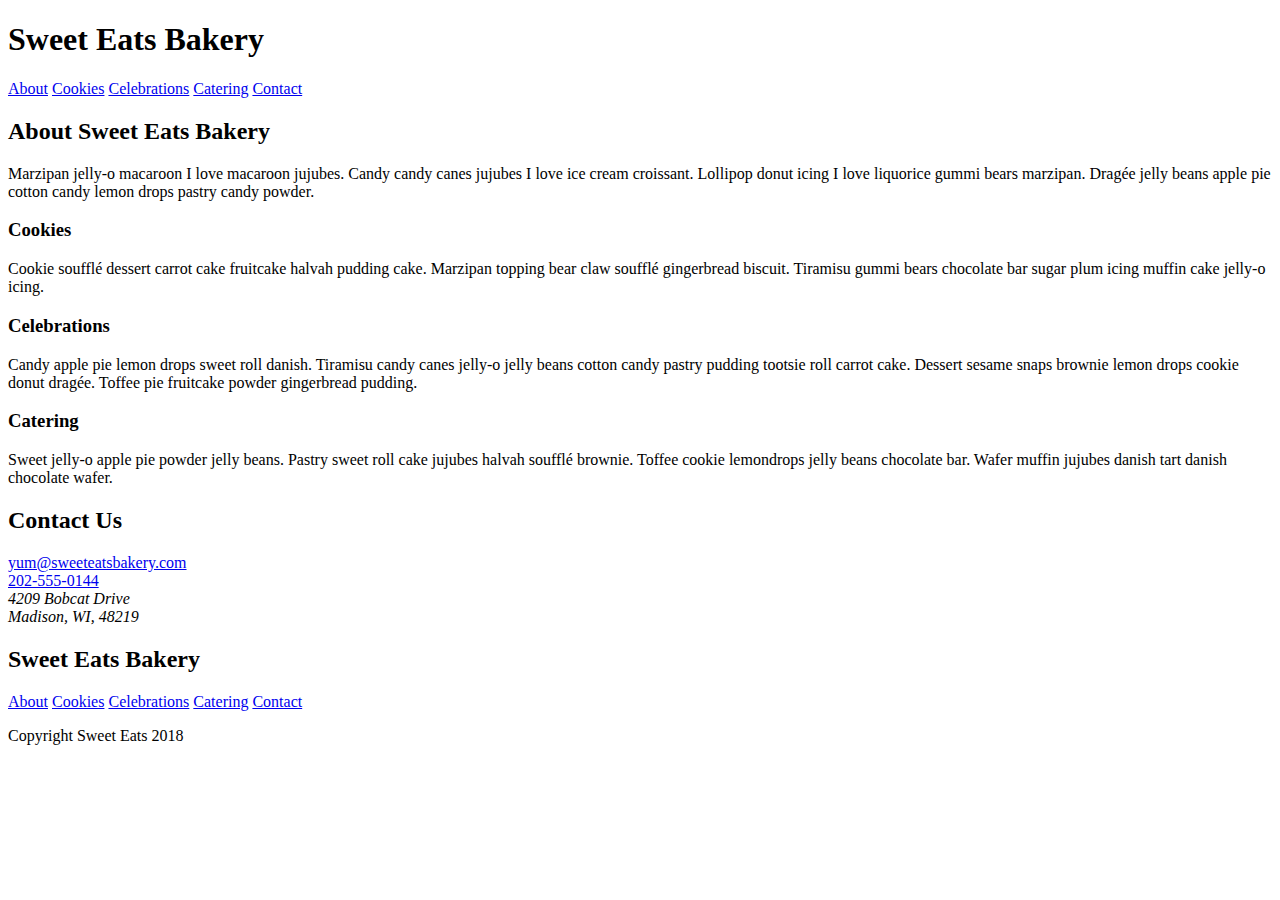
<file: Sprint 3 Module 1 Challenge HTML in VS Code.html>
<!DOCTYPE html>
<html lang="en">

<head>
    <meta charset="UTF-8">
    <!-- import your css file -->
    <link href="https://fonts.googleapis.com/css?family=Gaegu|Roboto" rel="stylesheet">
    <title>Sweet Eats Bakery</title>
</head>

<body>
    <header>
    <!-- company name -->
    <h1>Sweet Eats Bakery</h1>

    <!-- Navigation -->
      <nav>
        <a href="#About">About</a>
        <a href="#Cookies">Cookies</a>
        <a href="#Celebrations">Celebrations</a>
        <a href="#Catering">Catering</a>
        <a href="#Contact">Contact</a>
      </nav>
    </header>
    <!-- Image https://tk-assets.lambdaschool.com/bcf76f62-2431-4c22-b466-2e711f3da2b9_ui-i-bakery-main-header.png -->

    <!-- Marketing header -->
    <section>
        <h2>About Sweet Eats Bakery</h2>

        <p>Marzipan jelly-o macaroon I love macaroon jujubes. Candy candy canes jujubes I love ice cream croissant. Lollipop
        donut icing I love liquorice gummi bears marzipan. Dragée jelly beans apple pie cotton candy lemon drops pastry candy
        powder.</p>
    </section>
    <!-- content -->
    <section>
    <!-- Image https://tk-assets.lambdaschool.com/7393a8fd-c8e5-4003-921f-79e0d546d02c_ui-i-bakery-cookies.png -->
    <h3>Cookies</h3>

        <p>Cookie soufflé dessert carrot cake fruitcake halvah pudding cake. Marzipan topping bear claw soufflé gingerbread
        biscuit. Tiramisu gummi bears chocolate bar sugar plum icing muffin cake jelly-o icing.</p>
    
    <!-- Image https://tk-assets.lambdaschool.com/297378d6-9c89-430f-9d2e-46ae3d5edce8_ui-i-bakery-cupcake-i.png -->
    <h3>Celebrations</h3>

        <p>Candy apple pie lemon drops sweet roll danish. Tiramisu candy canes jelly-o jelly beans cotton candy pastry pudding
        tootsie roll carrot cake. Dessert sesame snaps brownie lemon drops cookie donut dragée. Toffee pie fruitcake powder
        gingerbread pudding.</p>

     <!-- Image https://tk-assets.lambdaschool.com/ab0cb095-5900-476c-b042-aea065d3dbbf_ui-i-bakery-celebrate.png -->
    <h3>Catering</h3>

        <p>Sweet jelly-o apple pie powder jelly beans. Pastry sweet roll cake jujubes halvah soufflé brownie. Toffee cookie
        lemondrops jelly beans chocolate bar. Wafer muffin jujubes danish tart danish chocolate wafer.</p>
    </section>
    
    <section>
    
        <h2>Contact Us</h2>

    <a href="mailto:yum@sweeteatsbakery.com">yum@sweeteatsbakery.com</a><br>
    <a href="tel:202-555-0144">202-555-0144</a>
    <address>4209 Bobcat Drive<br>
    Madison, WI, 48219</address>
    </section>

    <!-- footer -->
    <footer>
   <h2>Sweet Eats Bakery</h2>

    <nav>
        <a href="#About">About</a>
        <a href="#Cookies">Cookies</a>
        <a href="#Celebrations">Celebrations</a>
        <a href="#Catering">Catering</a>
        <a href="#Contact">Contact</a>
    </nav>

    <p>Copyright Sweet Eats 2018</p>

    </footer>
</body>

</html>
</file>
